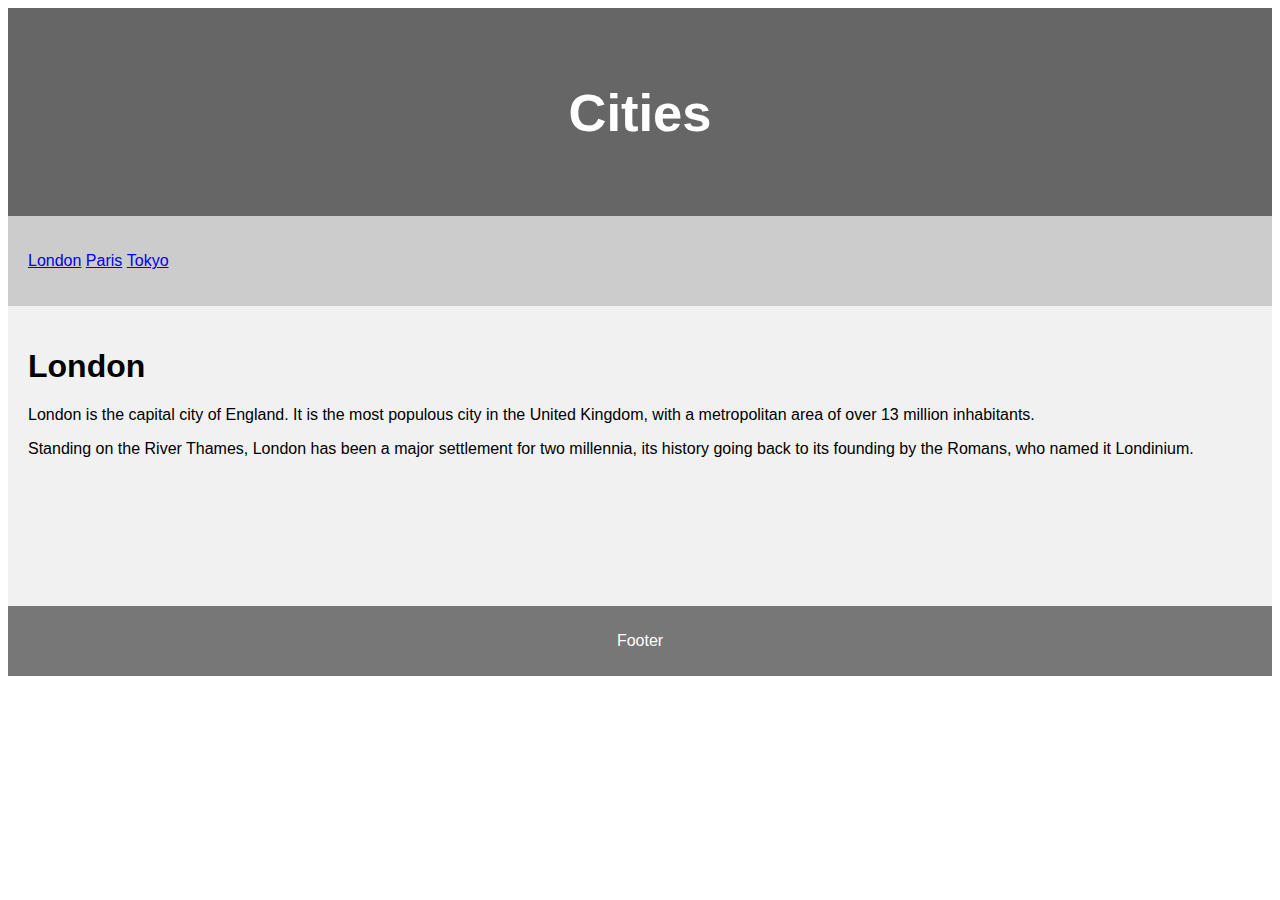
<file: index.html>
<!DOCTYPE html>
<html lang="en">
<head>
<title>CSS Template</title>
<meta charset="utf-8">
<meta name="viewport" content="width=device-width, initial-scale=1">
<link rel="stylesheet" href="css/styles.css">
</head>
<body>

<header>
  <h2>Cities</h2>
</header>

<section>
  <nav>
    <ul>
      <li><a href="#">London</a></li>
      <li><a href="#">Paris</a></li>
      <li><a href="#">Tokyo</a></li>
    </ul>
  </nav>
  
  <article>
    <h1>London</h1>
    <p>London is the capital city of England. It is the most populous city in the  United Kingdom, with a metropolitan area of over 13 million inhabitants.</p>
    <p>Standing on the River Thames, London has been a major settlement for two millennia, its history going back to its founding by the Romans, who named it Londinium.</p>
  </article>
</section>

<footer>
  <p>Footer</p>
</footer>

</body>
</html>
</file>
<file: css/styles.css>
* {
  box-sizing: border-box;
}

body {
  font-family: Arial, Helvetica, sans-serif;
}

/* Style the header */
header {
  background-color: #666;
  padding: 30px;
  text-align: center;
  font-size: 35px;
  color: white;
}

/* Create two columns/boxes that floats next to each other */
nav {
  background: #ccc;
  padding: 20px;
}

/* Style the list inside the menu */
nav ul {
  list-style-type: none;
  padding: 0;
}
nav li {
	 display: inline-block;
}

article {
  padding: 20px;
  background-color: #f1f1f1;
  height: 300px; /* only for demonstration, should be removed */
}

/* Clear floats after the columns */
section::after {
  content: "";
  display: table;
  clear: both;
}

/* Style the footer */
footer {
  background-color: #777;
  padding: 10px;
  text-align: center;
  color: white;
}

/* Responsive layout - makes the two columns/boxes stack on top of each other instead of next to each other, on small screens */
@media (max-width: 600px) {
  nav, article {
    width: 100%;
    height: auto;
  }
}
</file>
